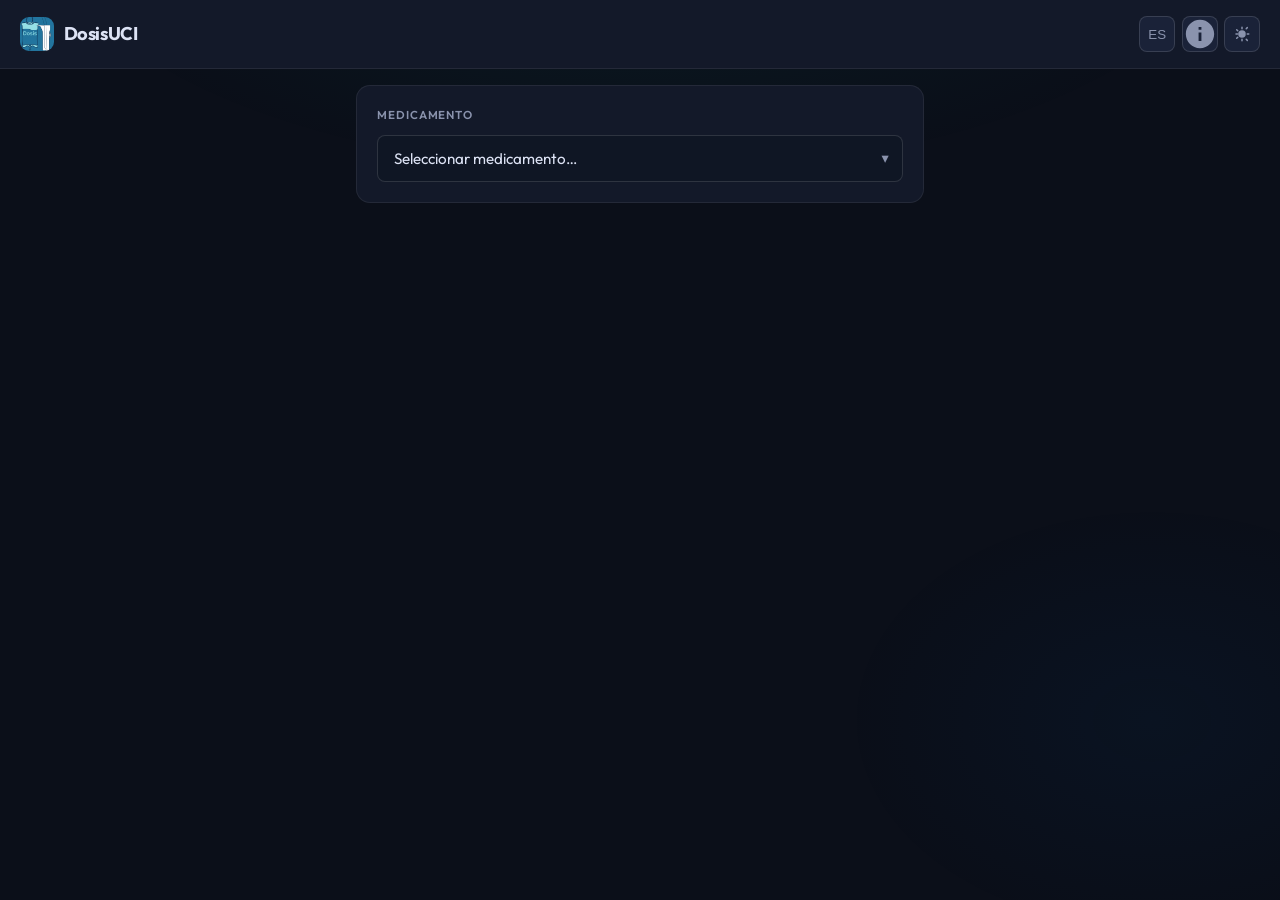
<file: index.html>
<!DOCTYPE html>
<html lang="es" data-theme="dark">
<head>
  <meta charset="UTF-8">
  <meta name="viewport" content="width=device-width, initial-scale=1.0">
  <meta name="description" content="Calculadora de dosis de medicamentos para UCI.">
  <meta name="theme-color" content="#0b0f19" media="(prefers-color-scheme: dark)">
  <meta name="theme-color" content="#eef1f8"  media="(prefers-color-scheme: light)">
  <title>DosisUCI</title>
  <!-- PWA -->
  <link rel="manifest" href="manifest.json">
  <link rel="apple-touch-icon" href="icon-192.png">
  <meta name="apple-mobile-web-app-capable" content="yes">
  <meta name="apple-mobile-web-app-status-bar-style" content="black-translucent">
  <meta name="apple-mobile-web-app-title" content="DosisUCI">
  <meta name="mobile-web-app-capable" content="yes">

  <link rel="stylesheet" href="style.css">
</head>
<body>

<div class="app">

  <!-- ── Header ──────────────────────────────────────────── -->
  <header class="app-header">
    <div class="brand">
      <img src="icon.png" class="brand-icon" alt="DosisUCI Logo">
      <span class="brand-name">DosisUCI</span>
    </div>
    <div class="header-actions">
      <!-- Selector de idioma: cicla ES → EN → PT → ES -->
      <button class="icon-btn" id="langToggle" aria-label="Change language">ES</button>
      <button class="icon-btn" id="aboutBtn" title="Acerca de">
        <svg xmlns="http://www.w3.org/2000/svg" viewBox="0 0 24 24" fill="currentColor">
          <path d="M12 2C6.48 2 2 6.48 2 12s4.48 10 10 10 10-4.48 10-10S17.52 2 12 2zm1 15h-2v-6h2v6zm0-8h-2V7h2v2z"/>
        </svg>
      </button>
      <button class="theme-btn" id="themeToggle" aria-label="Cambiar tema">
        <svg class="icon-sun" xmlns="http://www.w3.org/2000/svg" viewBox="0 0 24 24">
          <path d="M12 7a5 5 0 1 0 0 10A5 5 0 0 0 12 7zm0-5a1 1 0 0 1 1 1v2a1 1 0 0 1-2 0V3a1 1 0 0 1 1-1zm0 16a1 1 0 0 1 1 1v2a1 1 0 0 1-2 0v-2a1 1 0 0 1 1-1zM4.22 5.64a1 1 0 0 1 1.42 0l1.41 1.41a1 1 0 0 1-1.41 1.42L4.22 7.05a1 1 0 0 1 0-1.41zm12.72 12.72a1 1 0 0 1 1.42 0l1.41 1.41a1 1 0 0 1-1.41 1.42l-1.42-1.41a1 1 0 0 1 0-1.42zM3 12a1 1 0 0 1 1-1h2a1 1 0 0 1 0 2H4a1 1 0 0 1-1-1zm15 0a1 1 0 0 1 1-1h2a1 1 0 0 1 0 2h-2a1 1 0 0 1-1-1zM4.22 18.36a1 1 0 0 1 0-1.42l1.41-1.41a1 1 0 1 1 1.42 1.41l-1.41 1.42a1 1 0 0 1-1.42 0zm12.72-12.72a1 1 0 0 1 0-1.42l1.41-1.41a1 1 0 1 1 1.42 1.41l-1.42 1.42a1 1 0 0 1-1.41 0z"/>
        </svg>
        <svg class="icon-moon" xmlns="http://www.w3.org/2000/svg" viewBox="0 0 24 24" style="display:none">
          <path d="M12 3a9 9 0 1 0 9 9c0-.46-.04-.92-.1-1.36a5.389 5.389 0 0 1-4.4 2.26 5.403 5.403 0 0 1-3.14-9.8c-.44-.06-.9-.1-1.36-.1z"/>
        </svg>
      </button>
    </div>
  </header>

  <!-- ── Main ────────────────────────────────────────────── -->
  <main class="app-main">

    <!-- Selector -->
    <section class="card selector-card">
      <div class="card-label" data-i18n="label_drug">Medicamento</div>
      <div class="select-row">
        <div class="select-wrapper">
          <select id="Med" autocomplete="off">
            <!-- Opciones generadas por JS via rebuildDrugSelect() -->
          </select>
          <span class="select-arrow">▾</span>
        </div>
        <button class="info-btn hidden" id="infoBtn" title="Ver información clínica">
          <svg xmlns="http://www.w3.org/2000/svg" viewBox="0 0 24 24" fill="currentColor">
            <path d="M12 2C6.48 2 2 6.48 2 12s4.48 10 10 10 10-4.48 10-10S17.52 2 12 2zm1 15h-2v-6h2v6zm0-8h-2V7h2v2z"/>
          </svg>
          <span data-i18n="btn_info">Info</span>
        </button>
      </div>
    </section>

    <!-- PRO lock (oculto por defecto) -->
    <div id="proLockCard" class="pro-lock-card hidden">
      <div class="pro-lock-icon">🔒</div>
      <div class="pro-lock-name" id="proLockTitle"></div>
      <p class="pro-lock-desc" data-i18n-html="pro_desc">
        Este medicamento está disponible en la <strong>versión PRO</strong> de DosisUCI.
      </p>
      <a class="pro-lock-btn"
         href="https://play.google.com/store/apps/details?id=com.dosisutipro.app"
         target="_blank" rel="noopener"
         data-i18n="pro_btn">
        Obtener versión PRO →
      </a>
    </div>

    <!-- Formulario calculadora -->
    <div id="drugFormContainer" class="drug-form-container hidden">

      <!-- Peso -->
      <section class="card" id="weightCard">
        <div class="peso-header">
          <div class="card-label" data-i18n="label_weight">Peso corporal</div>
          <div class="peso-value-badge">
            <span id="pesoValue">70</span><span> kg</span>
          </div>
          <button class="link-btn" onclick="openModal('weightModal')">
            <span data-i18n="btn_ideal_weight">Peso ideal</span>
            <svg xmlns="http://www.w3.org/2000/svg" viewBox="0 0 24 24" fill="currentColor">
              <path d="M10 6L8.59 7.41 13.17 12l-4.58 4.59L10 18l6-6z"/>
            </svg>
          </button>
        </div>
        <div class="range-track">
          <input type="range" id="Peso" min="35" max="145" step="5" value="70">
        </div>
        <div style="display:flex;justify-content:space-between;font-size:.72rem;color:var(--text-3);margin-top:.3rem;font-family:'Space Mono',monospace;">
          <span>35</span><span>70</span><span>90</span><span>110</span><span>145</span>
        </div>
      </section>

      <!-- Preparación -->
      <section class="card">
        <div class="card-label" data-i18n="label_prep">Preparación</div>
        <div class="prep-grid" id="prepGrid"></div>
      </section>

      <!-- Velocidad -->
      <section class="card">
        <div class="speed-header">
          <div class="card-label" data-i18n="label_speed">Velocidad de infusión</div>
          <div class="mlh-badge">
            <span id="mlhValue">0</span><span> ml/h</span>
          </div>
        </div>
        <div class="range-track">
          <input type="range" id="mlh" min="0" max="100" value="0" step="1">
        </div>
        <div class="speed-range" id="maxmin"></div>
      </section>

      <!-- Dosis calculada -->
      <section class="card dose-card" id="doseCard">
        <div class="dose-label" id="dosismm" data-i18n="label_dose">Dosis calculada</div>
        <div class="dose-monitor">
          <span class="dose-value" id="doseValue">0.00</span>
          <span class="dose-unit" id="doseUnit"></span>
        </div>
        <div class="dose-status" id="doseStatus"></div>
        <div class="dose-bar-track">
          <div id="doseBar"></div>
        </div>
      </section>

    </div>
  </main>
</div>

<!-- ── Modales ──────────────────────────────────────────────── -->

<!-- Info clínica -->
<div class="modal" id="infoModal" role="dialog" aria-modal="true" aria-labelledby="infoModalTitle">
  <div class="modal-backdrop" onclick="closeModal('infoModal')"></div>
  <div class="modal-panel">
    <div class="modal-header">
      <h2 id="infoModalTitle">Información</h2>
      <button class="modal-close" onclick="closeModal('infoModal')" aria-label="Cerrar">✕</button>
    </div>
    <div class="modal-body" id="infoModalBody"></div>
  </div>
</div>

<!-- Peso ideal -->
<div class="modal" id="weightModal" role="dialog" aria-modal="true">
  <div class="modal-backdrop" onclick="closeModal('weightModal')"></div>
  <div class="modal-panel">
    <div class="modal-header">
      <h2 data-i18n="modal_weight_title">Peso Ideal</h2>
      <button class="modal-close" onclick="closeModal('weightModal')" aria-label="Cerrar">✕</button>
    </div>
    <div class="modal-body">
      <p style="font-size:.85rem;color:var(--text-2);margin-bottom:1rem;"
         data-i18n="weight_formula_note">
        Fórmula de Devine. Usada en drogas con acumulación en tejido graso.
      </p>
      <div class="form-group">
        <label for="altura1" data-i18n="label_height">Altura (cm)</label>
        <input type="number" id="altura1" min="140" max="220" placeholder="170" inputmode="numeric">
      </div>
      <div class="form-group">
        <label data-i18n="label_sex">Sexo</label>
        <div class="radio-group">
          <label class="radio-option">
            <input type="radio" id="male1" name="sexo1" value="male">
            <span data-i18n="opt_male">Masculino</span>
          </label>
          <label class="radio-option">
            <input type="radio" id="fem1" name="sexo1" value="fem">
            <span data-i18n="opt_female">Femenino</span>
          </label>
        </div>
      </div>
      <div class="result-display">
        <span class="result-label" data-i18n="label_ideal_result">Peso ideal</span>
        <span class="result-value" id="resultPeso">—</span>
      </div>
    </div>
  </div>
</div>

<!-- Acerca de -->
<div class="modal" id="aboutModal" role="dialog" aria-modal="true">
  <div class="modal-backdrop" onclick="closeModal('aboutModal')"></div>
  <div class="modal-panel">
    <div class="modal-header">
      <h2 data-i18n="modal_about_title">Acerca de DosisUCI</h2>
      <button class="modal-close" onclick="closeModal('aboutModal')" aria-label="Cerrar">✕</button>
    </div>
    <div class="modal-body about-body">
      <p data-i18n-html="about_p1">Calculadora de dosis para medicamentos de uso frecuente en <strong>UCI</strong>. Vasopresores, inotrópicos, vasodilatadores, sedoanalgesia y bloqueantes neuromusculares.</p>
      <p data-i18n-html="about_p2">La información está basada en guías clínicas y publicaciones revisadas por médicos y farmacéuticos. <strong>No reemplaza el criterio clínico.</strong> La interpretación es responsabilidad del profesional tratante.</p>
      <p data-i18n-html="about_p3">Esta aplicación <strong>no almacena ni comparte</strong> datos ingresados.</p>
      <p data-i18n-html="about_mail" style="font-size:.78rem"></p>
      <p data-i18n-html="about_version" style="font-family:'Space Mono',monospace;font-size:.78rem;color:var(--text-3);"></p>
      <div class="about-links">
        <a href="https://play.google.com/store/apps/details?id=com.dosisutifree1.app"
           target="_blank" rel="noopener"
           data-i18n="about_rate">
          Calificar en Google Play ↗
        </a>
        <a href="https://play.google.com/store/apps/details?id=com.dosisutipro.app"
           target="_blank" rel="noopener"
           data-i18n="about_pro_link">
          Versión PRO en Google Play ↗
        </a>
      </div>
    </div>
  </div>
</div>

<!-- Scripts -->
<script src="i18n.js"></script>
<script src="dosis.js"></script>
<script src="clinical.js" onerror="console.info('clinical.js no cargado — modo público.')"></script>
<script src="app.js"></script>
<!-- PWA: registrar Service Worker -->
<script>
  if ('serviceWorker' in navigator) {
    window.addEventListener('load', () => {
      navigator.serviceWorker.register('./sw.js')
        .then(r => console.log('SW registrado:', r.scope))
        .catch(e => console.warn('SW error:', e));
    });
  }
</script>
</body>
</html>
</file>
<file: style.css>
/* ============================================================
   DosisUCI — Design System
   Fonts: Outfit (UI) + Space Mono (números)
   ============================================================ */

@import url('https://fonts.googleapis.com/css2?family=Outfit:wght@300;400;500;600;700&family=Space+Mono:wght@400;700&display=swap');

/* ── Tokens ───────────────────────────────────────────────── */
:root {
  --bg:         #0b0f19;
  --bg-card:    #131929;
  --bg-card2:   #1a2238;
  --bg-input:   #0f1624;
  --border:     rgba(255,255,255,0.07);
  --border-md:  rgba(255,255,255,0.13);
  --text:       #dde3f5;
  --text-2:     #8a93ad;
  --text-3:     #4d566e;
  --accent:     #00c9a7;
  --accent-dim: rgba(0,201,167,0.12);
  --accent-glow:rgba(0,201,167,0.25);
  --warn:       #f0b84b;
  --warn-dim:   rgba(240,184,75,0.12);
  --danger:     #f06060;
  --danger-dim: rgba(240,96,96,0.12);
  --radius:     14px;
  --radius-sm:  8px;
  --shadow:     0 8px 32px rgba(0,0,0,0.45);
  --shadow-sm:  0 2px 10px rgba(0,0,0,0.3);
  --transition: color .2s, background-color .2s, border-color .2s, box-shadow .2s;
}

[data-theme="light"] {
  --bg:         #eef1f8;
  --bg-card:    #ffffff;
  --bg-card2:   #f4f6fc;
  --bg-input:   #f8f9fd;
  --border:     rgba(0,0,0,0.07);
  --border-md:  rgba(0,0,0,0.14);
  --text:       #1a2340;
  --text-2:     #5a6280;
  --text-3:     #9aa0b8;
  --accent:     #00897b;
  --accent-dim: rgba(0,137,123,0.1);
  --accent-glow:rgba(0,137,123,0.2);
  --warn:       #d97706;
  --warn-dim:   rgba(217,119,6,0.1);
  --danger:     #dc2626;
  --danger-dim: rgba(220,38,38,0.1);
  --shadow:     0 8px 32px rgba(0,0,0,0.08);
  --shadow-sm:  0 2px 10px rgba(0,0,0,0.05);
}

/* ── Reset & Base ─────────────────────────────────────────── */
*, *::before, *::after { box-sizing: border-box; margin: 0; padding: 0; }

html { font-size: 16px; -webkit-tap-highlight-color: transparent; }

body {
  font-family: 'Outfit', system-ui, sans-serif;
  background: var(--bg);
  color: var(--text);
  min-height: 100dvh;
  transition: var(--transition);
  line-height: 1.5;
  overflow-x: hidden;
}

/* ── Fondo decorativo ────────────────────────────────────── */
body::before {
  content: '';
  position: fixed;
  inset: 0;
  background:
    radial-gradient(ellipse 80% 50% at 50% -10%, rgba(0,201,167,0.07) 0%, transparent 60%),
    radial-gradient(ellipse 40% 40% at 90% 80%,  rgba(0,100,200,0.05) 0%, transparent 60%);
  pointer-events: none;
  z-index: 0;
}

[data-theme="light"] body::before {
  background:
    radial-gradient(ellipse 80% 50% at 50% -10%, rgba(0,137,123,0.05) 0%, transparent 60%);
}

/* ── Layout ───────────────────────────────────────────────── */
.app {
  position: relative;
  z-index: 1;
  display: flex;
  flex-direction: column;
  min-height: 100dvh;
}

.app-main {
  flex: 1;
  padding: 0 1rem 5rem;
  max-width: 600px;
  margin: 0 auto;
  width: 100%;
}

/* ── Header ──────────────────────────────────────────────── */
.app-header {
  display: flex;
  align-items: center;
  justify-content: space-between;
  padding: 1rem 1.25rem;
  border-bottom: 1px solid var(--border);
  background: var(--bg-card);
  backdrop-filter: blur(12px);
  position: sticky;
  top: 0;
  z-index: 10;
  max-width: 100%;
}

.brand {
  display: flex;
  align-items: center;
  gap: .6rem;
}

.brand-icon {
  width: 34px; height: 34px;
  background: var(--accent);
  color: #000;
  border-radius: 9px;
  display: grid; place-items: center;
  font-size: 1.1rem;
  font-weight: 700;
  flex-shrink: 0;
}

.brand-name {
  font-size: 1.15rem;
  font-weight: 700;
  letter-spacing: -.02em;
}

.brand-version {
  font-size: .7rem;
  font-family: 'Space Mono', monospace;
  color: var(--accent);
  background: var(--accent-dim);
  border: 1px solid var(--accent-glow);
  border-radius: 100px;
  padding: 1px 7px;
  margin-left: 2px;
}

.header-actions {
  display: flex;
  gap: .4rem;
}

.icon-btn {
  width: 36px; height: 36px;
  border: 1px solid var(--border-md);
  background: var(--bg-card2);
  color: var(--text-2);
  border-radius: var(--radius-sm);
  cursor: pointer;
  display: grid; place-items: center;
  transition: var(--transition);
}

.icon-btn:hover { color: var(--text); background: var(--bg-card2); border-color: var(--accent); }

.theme-btn {
  width: 36px; height: 36px;
  border: 1px solid var(--border-md);
  background: var(--bg-card2);
  border-radius: var(--radius-sm);
  cursor: pointer;
  display: grid; place-items: center;
  transition: var(--transition);
}

.theme-btn svg { width: 18px; height: 18px; fill: var(--text-2); display: block; }
.theme-btn:hover svg { fill: var(--accent); }

/* ── Cards ───────────────────────────────────────────────── */
.card {
  background: var(--bg-card);
  border: 1px solid var(--border);
  border-radius: var(--radius);
  padding: 1.25rem;
  margin-top: 1rem;
  transition: var(--transition);
}

.card-label {
  font-size: .72rem;
  font-weight: 600;
  letter-spacing: .08em;
  text-transform: uppercase;
  color: var(--text-2);
  margin-bottom: .75rem;
}

.card-header {
  display: flex;
  align-items: center;
  gap: .75rem;
  margin-bottom: .75rem;
  flex-wrap: wrap;
}

.card-header .card-label { margin-bottom: 0; flex: 1; }

/* ── Drug Selector ───────────────────────────────────────── */
.selector-card { margin-top: 1rem; }

.select-row {
  display: flex;
  align-items: stretch;
  gap: .6rem;
}

.select-wrapper {
  position: relative;
  flex: 1;
}

.select-wrapper select {
  appearance: none;
  width: 100%;
  padding: .8rem 2.5rem .8rem 1rem;
  background: var(--bg-input);
  border: 1px solid var(--border-md);
  border-radius: var(--radius-sm);
  color: var(--text);
  font-family: 'Outfit', sans-serif;
  font-size: .95rem;
  cursor: pointer;
  transition: var(--transition);
  outline: none;
}

.select-wrapper select:focus {
  border-color: var(--accent);
  box-shadow: 0 0 0 3px var(--accent-dim);
}

.select-wrapper select option { background: var(--bg-card); }
.select-wrapper select optgroup { font-weight: 600; color: var(--accent); }

.select-arrow {
  position: absolute;
  right: .9rem;
  top: 50%;
  transform: translateY(-50%);
  color: var(--text-2);
  pointer-events: none;
  font-size: .9rem;
}

.info-btn {
  display: flex;
  align-items: center;
  gap: .4rem;
  padding: .8rem 1rem;
  background: var(--accent-dim);
  border: 1px solid var(--accent-glow);
  border-radius: var(--radius-sm);
  color: var(--accent);
  font-family: 'Outfit', sans-serif;
  font-size: .85rem;
  font-weight: 600;
  cursor: pointer;
  white-space: nowrap;
  transition: var(--transition);
  flex-shrink: 0;
}

.info-btn:hover { background: var(--accent); color: #000; }
.info-btn svg { width: 16px; height: 16px; }

/* ── Drug Form ───────────────────────────────────────────── */
.drug-form-container {
  display: none;
  opacity: 0;
  transform: translateY(12px);
  transition: opacity .35s ease, transform .35s ease;
}

.drug-form-container.visible {
  opacity: 1;
  transform: translateY(0);
}

/* Override: show when not hidden */
.drug-form-container:not(.hidden) { display: block; }

/* ── Weight Slider ───────────────────────────────────────── */
.peso-header {
  display: flex;
  align-items: center;
  gap: .5rem;
  margin-bottom: .75rem;
}

.peso-header .card-label { flex: 1; margin-bottom: 0; }

.peso-value-badge {
  font-family: 'Space Mono', monospace;
  font-size: 1rem;
  font-weight: 700;
  color: var(--text);
}

.peso-value-badge span { color: var(--text-2); font-size: .8rem; font-weight: 400; }

.link-btn {
  font-family: 'Outfit', sans-serif;
  font-size: .78rem;
  font-weight: 600;
  color: var(--accent);
  background: none;
  border: none;
  cursor: pointer;
  padding: .2rem .5rem;
  border-radius: 6px;
  transition: var(--transition);
  display: flex; align-items: center; gap: .3rem;
}

.link-btn:hover { background: var(--accent-dim); }
.link-btn svg { width: 14px; height: 14px; }

/* ── Range Slider ────────────────────────────────────────── */
.range-track {
  position: relative;
  padding: .5rem 0;
}

input[type=range] {
  -webkit-appearance: none;
  appearance: none;
  width: 100%;
  height: 4px;
  background: var(--bg-card2);
  border-radius: 100px;
  outline: none;
  cursor: pointer;
  transition: var(--transition);
}

input[type=range]::-webkit-slider-thumb {
  -webkit-appearance: none;
  appearance: none;
  width: 20px; height: 20px;
  border-radius: 50%;
  background: var(--accent);
  box-shadow: 0 0 0 3px var(--bg-card), 0 0 0 5px var(--accent-glow);
  cursor: grab;
  transition: box-shadow .15s;
}

input[type=range]::-webkit-slider-thumb:active { cursor: grabbing; box-shadow: 0 0 0 3px var(--bg-card), 0 0 0 7px var(--accent-glow); }
input[type=range]::-moz-range-thumb {
  width: 20px; height: 20px;
  border-radius: 50%;
  background: var(--accent);
  border: 3px solid var(--bg-card);
  cursor: grab;
}

/* ── Preparation Grid ────────────────────────────────────── */
.prep-grid {
  display: flex;
  flex-direction: column;
  gap: .5rem;
}

.prep-btn {
  display: flex;
  align-items: flex-start;
  gap: .85rem;
  width: 100%;
  padding: .85rem 1rem;
  background: var(--bg-input);
  border: 1px solid var(--border-md);
  border-radius: var(--radius-sm);
  color: var(--text-2);
  font-family: 'Outfit', sans-serif;
  font-size: .88rem;
  text-align: left;
  cursor: pointer;
  transition: var(--transition);
}

.prep-btn:hover { border-color: var(--accent); color: var(--text); }

.prep-btn.active {
  background: var(--accent-dim);
  border-color: var(--accent);
  color: var(--text);
}

.prep-letter {
  display: inline-flex;
  width: 22px; height: 22px;
  align-items: center; justify-content: center;
  background: var(--bg-card2);
  border-radius: 6px;
  font-weight: 700;
  font-size: .75rem;
  flex-shrink: 0;
  transition: var(--transition);
}

.prep-btn.active .prep-letter { background: var(--accent); color: #000; }

.prep-text { line-height: 1.4; padding-top: 2px; }

/* ── Speed Section ───────────────────────────────────────── */
.speed-header {
  display: flex;
  align-items: center;
  margin-bottom: .75rem;
}

.speed-header .card-label { flex: 1; margin-bottom: 0; }

.mlh-badge {
  font-family: 'Space Mono', monospace;
  font-size: 1.15rem;
  font-weight: 700;
  color: var(--text);
}

.mlh-badge span { color: var(--text-2); font-size: .75rem; font-weight: 400; margin-left: .2rem; }

.speed-range {
  font-size: .78rem;
  color: var(--text-3);
  font-family: 'Space Mono', monospace;
  margin-top: .6rem;
  text-align: center;
}

/* ── Dose Display ────────────────────────────────────────── */
.dose-card {
  position: relative;
  overflow: hidden;
  text-align: center;
  padding: 1.5rem 1.25rem 1.25rem;
  transition: var(--transition), border-color .3s;
}

.dose-card::before {
  content: '';
  position: absolute;
  inset: 0;
  opacity: 0;
  transition: opacity .3s;
  pointer-events: none;
}

.dose-card.dose-normal  { border-color: var(--accent); }
.dose-card.dose-normal::before  { background: var(--accent-dim); opacity: 1; }
.dose-card.dose-warning { border-color: var(--warn); }
.dose-card.dose-warning::before { background: var(--warn-dim); opacity: 1; }
.dose-card.dose-danger  { border-color: var(--danger); }
.dose-card.dose-danger::before  { background: var(--danger-dim); opacity: 1; }

.dose-label {
  position: relative;
  font-size: .72rem;
  font-weight: 600;
  letter-spacing: .08em;
  text-transform: uppercase;
  color: var(--text-2);
  margin-bottom: .75rem;
}

.dose-monitor {
  position: relative;
  display: flex;
  align-items: baseline;
  justify-content: center;
  gap: .5rem;
  margin-bottom: .6rem;
}

.dose-value {
  font-family: 'Space Mono', monospace;
  font-size: clamp(2.5rem, 8vw, 3.5rem);
  font-weight: 700;
  line-height: 1;
  color: var(--text);
  transition: color .3s;
  letter-spacing: -.02em;
}

.dose-card.dose-warning .dose-value { color: var(--warn); }
.dose-card.dose-danger  .dose-value { color: var(--danger); }
.dose-card.dose-normal  .dose-value { color: var(--accent); }

.dose-unit {
  font-family: 'Space Mono', monospace;
  font-size: .75rem;
  color: var(--text-2);
  align-self: flex-end;
  padding-bottom: .4rem;
  line-height: 1;
}

.dose-status {
  position: relative;
  font-size: .8rem;
  color: var(--text-2);
  min-height: 1.2em;
  margin-bottom: .85rem;
}

.dose-card.dose-warning .dose-status { color: var(--warn); }
.dose-card.dose-danger  .dose-status { color: var(--danger); }
.dose-card.dose-normal  .dose-status { color: var(--accent); }

/* Barra de progreso */
.dose-bar-track {
  position: relative;
  height: 4px;
  background: var(--bg-card2);
  border-radius: 100px;
  overflow: hidden;
}

#doseBar {
  height: 100%;
  width: 0%;
  border-radius: 100px;
  background: var(--accent);
  transition: width .3s ease, background .3s;
}

.dose-card.dose-warning #doseBar { background: var(--warn); }
.dose-card.dose-danger  #doseBar { background: var(--danger); }

/* ── Modal ───────────────────────────────────────────────── */
.modal {
  position: fixed;
  inset: 0;
  z-index: 100;
  display: none;
  align-items: flex-end;
}

@media (min-width: 540px) {
  .modal { align-items: center; justify-content: center; }
}

.modal.open { display: flex; }

.modal-backdrop {
  position: absolute;
  inset: 0;
  background: rgba(0,0,0,.55);
  backdrop-filter: blur(4px);
  animation: fadeIn .2s ease;
}

.modal-panel {
  position: relative;
  width: 100%;
  max-width: 540px;
  max-height: 85dvh;
  background: var(--bg-card);
  border: 1px solid var(--border-md);
  border-radius: var(--radius) var(--radius) 0 0;
  overflow: hidden;
  display: flex;
  flex-direction: column;
  animation: slideUp .3s ease;
  box-shadow: var(--shadow);
}

@media (min-width: 540px) {
  .modal-panel { border-radius: var(--radius); animation: fadeScale .25s ease; }
}

.modal-header {
  display: flex;
  align-items: center;
  justify-content: space-between;
  padding: 1.1rem 1.25rem;
  border-bottom: 1px solid var(--border);
  flex-shrink: 0;
}

.modal-header h2 {
  font-size: 1.1rem;
  font-weight: 700;
  letter-spacing: -.02em;
}

.modal-close {
  width: 32px; height: 32px;
  display: grid; place-items: center;
  background: var(--bg-card2);
  border: 1px solid var(--border);
  border-radius: 8px;
  cursor: pointer;
  color: var(--text-2);
  font-size: 1rem;
  transition: var(--transition);
}

.modal-close:hover { color: var(--text); border-color: var(--border-md); }

.modal-body {
  overflow-y: auto;
  padding: 1.1rem 1.25rem;
  flex: 1;
  overscroll-behavior: contain;
}

/* Info sections */
.info-section {
  padding: .9rem 1rem;
  border-radius: var(--radius-sm);
  background: var(--bg-card2);
  border: 1px solid var(--border);
  margin-bottom: .75rem;
}

.info-section h4 {
  font-size: .72rem;
  font-weight: 700;
  letter-spacing: .07em;
  text-transform: uppercase;
  color: var(--text-2);
  margin-bottom: .45rem;
}

.info-section p {
  font-size: .9rem;
  color: var(--text);
  line-height: 1.6;
}

.info-danger {
  background: var(--danger-dim);
  border-color: rgba(240,96,96,.2);
}

.info-danger h4 { color: var(--danger); }

/* Peso ideal form */
.form-group { margin-bottom: 1rem; }

.form-group label {
  display: block;
  font-size: .8rem;
  font-weight: 600;
  color: var(--text-2);
  margin-bottom: .4rem;
}

.form-group input[type=number] {
  width: 100%;
  padding: .7rem 1rem;
  background: var(--bg-input);
  border: 1px solid var(--border-md);
  border-radius: var(--radius-sm);
  color: var(--text);
  font-family: 'Outfit', sans-serif;
  font-size: 1rem;
  outline: none;
  transition: var(--transition);
}

.form-group input:focus { border-color: var(--accent); box-shadow: 0 0 0 3px var(--accent-dim); }

.radio-group {
  display: flex;
  gap: .6rem;
}

.radio-option {
  display: flex;
  align-items: center;
  gap: .5rem;
  padding: .6rem 1rem;
  border: 1px solid var(--border-md);
  border-radius: var(--radius-sm);
  cursor: pointer;
  font-size: .9rem;
  transition: var(--transition);
  flex: 1;
  justify-content: center;
}

.radio-option:has(input:checked) {
  border-color: var(--accent);
  background: var(--accent-dim);
  color: var(--text);
}

.radio-option input { display: none; }

.result-display {
  display: flex;
  align-items: center;
  justify-content: space-between;
  padding: 1rem 1.25rem;
  background: var(--bg-card2);
  border-radius: var(--radius-sm);
  margin-top: 1rem;
}

.result-label { font-size: .8rem; color: var(--text-2); font-weight: 600; }

.result-value {
  font-family: 'Space Mono', monospace;
  font-size: 1.3rem;
  font-weight: 700;
  color: var(--accent);
}

/* About content */
.about-body p {
  font-size: .9rem;
  color: var(--text-2);
  line-height: 1.7;
  margin-bottom: .75rem;
}

.about-body p:last-child { margin-bottom: 0; }

.about-body strong { color: var(--text); }

.about-links {
  display: flex;
  flex-direction: column;
  gap: .5rem;
  margin-top: 1.25rem;
}

.about-links a, .btn-outline {
  display: flex;
  align-items: center;
  justify-content: center;
  gap: .5rem;
  padding: .75rem 1rem;
  border: 1px solid var(--border-md);
  border-radius: var(--radius-sm);
  color: var(--text);
  font-family: 'Outfit', sans-serif;
  font-size: .9rem;
  font-weight: 500;
  text-decoration: none;
  cursor: pointer;
  background: var(--bg-card2);
  transition: var(--transition);
}

.about-links a:hover, .btn-outline:hover { border-color: var(--accent); color: var(--accent); }

/* ── Utilidades ──────────────────────────────────────────── */
.hidden { display: none !important; }

/* ── Animaciones ─────────────────────────────────────────── */
@keyframes fadeIn    { from { opacity: 0; } to { opacity: 1; } }
@keyframes slideUp   { from { transform: translateY(40px); opacity: 0; } to { transform: none; opacity: 1; } }
@keyframes fadeScale { from { transform: scale(.95); opacity: 0; } to { transform: none; opacity: 1; } }

/* ── Scrollbar ───────────────────────────────────────────── */
::-webkit-scrollbar { width: 6px; }
::-webkit-scrollbar-track { background: transparent; }
::-webkit-scrollbar-thumb { background: var(--border-md); border-radius: 100px; }
::-webkit-scrollbar-thumb:hover { background: var(--text-3); }

/* ── Focus visible ───────────────────────────────────────── */
:focus-visible { outline: 2px solid var(--accent); outline-offset: 2px; }

/* ── PRO Lock Card ───────────────────────────────────────── */
.pro-lock-card {
  margin-top: 1rem;
  padding: 2rem 1.5rem;
  background: var(--bg-card);
  border: 1px solid var(--border);
  border-radius: var(--radius);
  text-align: center;
  opacity: 0;
  transform: translateY(12px);
  transition: opacity .35s ease, transform .35s ease;
}

.pro-lock-card.visible {
  opacity: 1;
  transform: none;
}

.pro-lock-card:not(.hidden) { display: block; }

.pro-lock-icon {
  font-size: 2.5rem;
  margin-bottom: .75rem;
  line-height: 1;
}

.pro-lock-name {
  font-size: 1.25rem;
  font-weight: 700;
  letter-spacing: -.02em;
  color: var(--text);
  margin-bottom: .5rem;
}

.pro-lock-desc {
  font-size: .88rem;
  color: var(--text-2);
  line-height: 1.6;
  margin-bottom: 1.25rem;
}

.pro-lock-desc strong { color: var(--warn); }

.pro-lock-btn {
  display: inline-flex;
  align-items: center;
  padding: .75rem 1.5rem;
  background: var(--warn-dim);
  border: 1px solid var(--warn);
  border-radius: var(--radius-sm);
  color: var(--warn);
  font-family: 'Outfit', sans-serif;
  font-size: .9rem;
  font-weight: 600;
  text-decoration: none;
  transition: var(--transition);
}

.pro-lock-btn:hover {
  background: var(--warn);
  color: #000;
}
</file>
